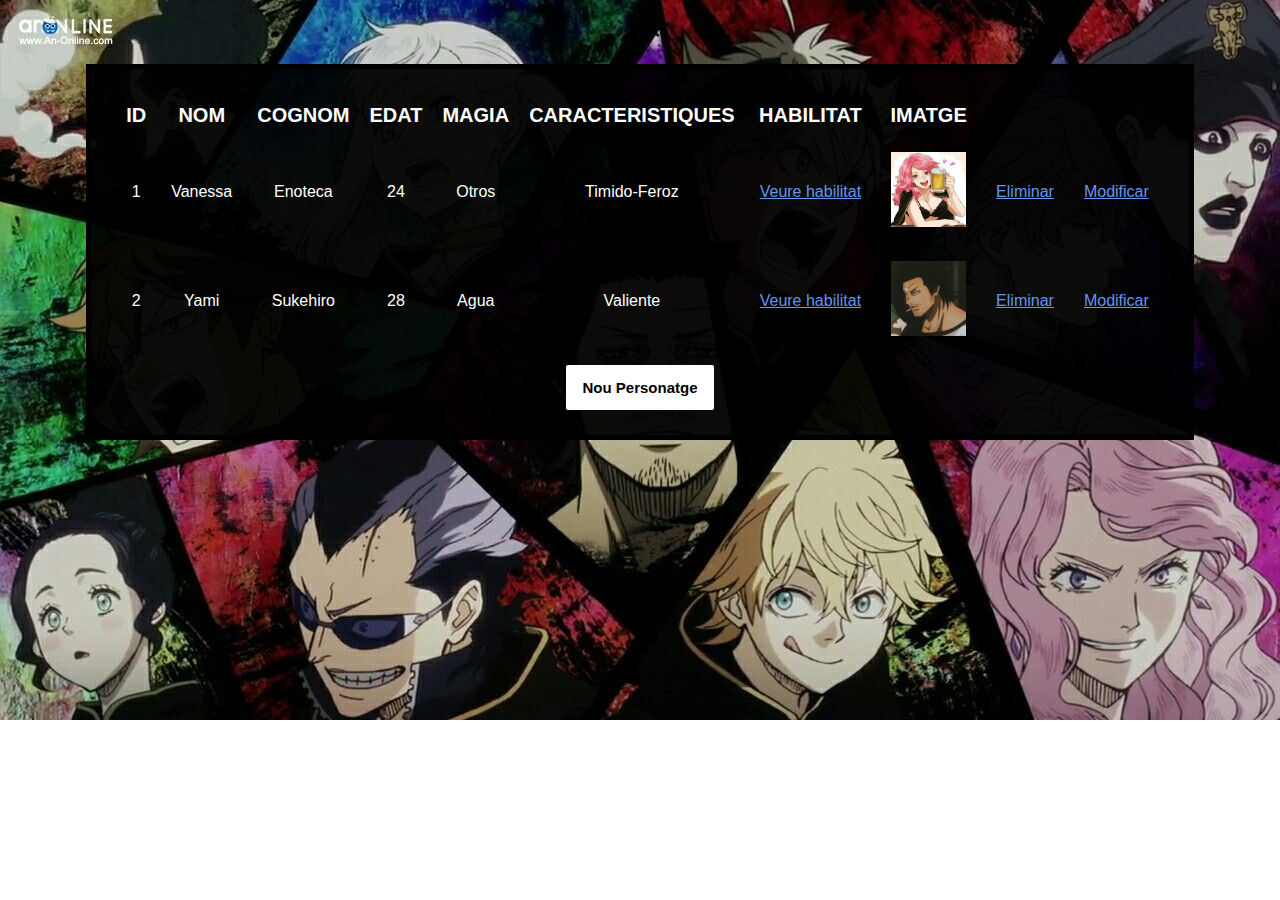
<file: index.html>
<!DOCTYPE html>
<html lang="en">
<head>
    <meta charset="UTF-8">
    <meta name="viewport" content="width=device-width, initial-scale=1.0">
    <link rel="stylesheet" href="style.css">
    <title>CRUD</title>
</head>
<body class="body flex-col">

    <div id="Taula" class="Taula flex-col cc"></div>
    <div id="TaulaH" class="Taula flex-col cc"></div>
    <div id="Nou_personatge" class="nou_personatge flex-col cc"></div>
    <div id="Actualitza" class="actualitza flex-col cc"></div>

    <script src="main.js"></script>
</body>
</html>
</file>
<file: style.css>
.flex-col {
    display: flex;
    flex-direction: column;
}

.flex-row{
    display: flex;
    flex-direction: row;
}

.cc {
    align-items: center;
    justify-content: center;
}

body {

    width: 100%;
    height: 100%;
    margin: 0;

    background-image: url(imagenes/wallpaper.jpg);
    background-attachment: fixed;
    background-repeat: no-repeat;
    background-size: 100%;

    color: white;
    font-family: sans-serif;

}

a, a:link, a:visited, a:hover {

    color: cornflowerblue;
    cursor: pointer;
    text-decoration-line: underline;

}

td {

    padding: 15px;

}

table {
    border-spacing: 0;
}

#Nou_personatge img {

    width: 10%;

}

.Taula{
    margin: auto;
    margin-top: 5%;
    padding: 25px;

    border: 5px solid black;
    background-color: rgb(0, 0, 0, 0.94);
}
button{

    padding: 11px 13px;
    background-color: white;
    border-radius: 2px;
    border: 3px solid white;

    font-weight: bold;
    font-size: 15px;

    cursor: pointer;

}

.Taula button{

    margin-top: 10px;

}

button:hover {

    background-color: black;
    color: white;

}

th {

    padding: 10px;
    font-size: 20px;

}

.defTr:hover{

    background-color: grey;
    color: black;

}

.defTr:hover a {

    color: white;

}

.defTr:hover a:active {
    color: black;
}

.actualitza, .nou_personatge {

    width: 37%;

    margin: auto;
    margin-top: 3%;
    padding: 10px;
    border: 5px solid black;

    background-color: rgb(0, 0, 0, 0.9);
}

.nou_personatge button, .actualitza button, .divBtns button{

    margin-left: 20%;

}

.actualitza div, .nou_personatge div{

    width: 100%;

}

table {

    text-align: center;
    width:  100%;

}

.divBtns {
    width: 100%;
}

.prohibit {
    cursor: no-drop;
}

#TaulaH td{

    padding: 20px;

}
</file>
